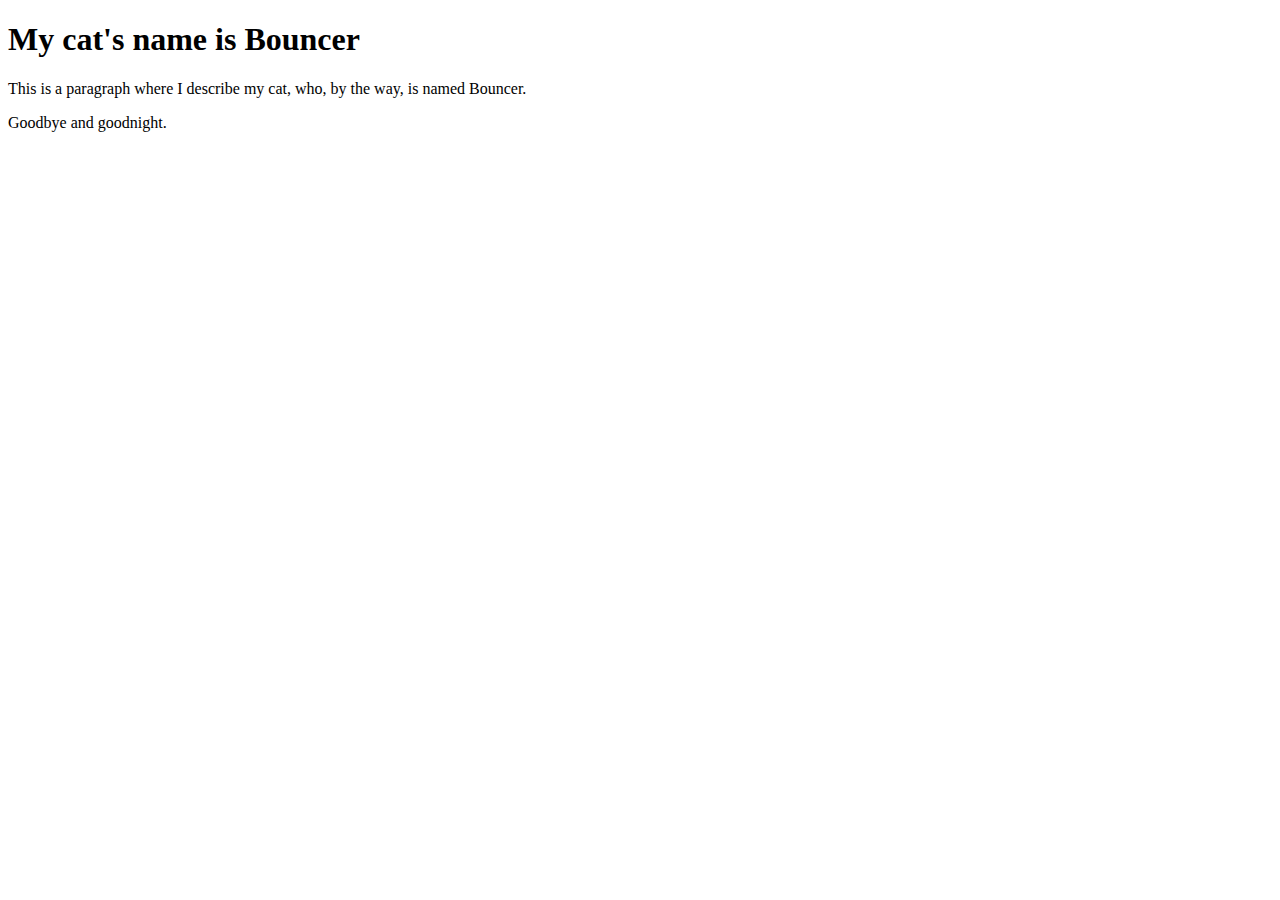
<file: my-cat.html>
<!DOCTYPE html>
<html language="en-US">
<head>
  <title>My cat Bouncer</title>
</head>
<body>
  <h1>My cat's name is Bouncer</h1>

  <p>This is a paragraph where I describe my cat, who, by the way, is named Bouncer.</p>

  <p>Goodbye and goodnight.</p>
</body>
</html>
</file>
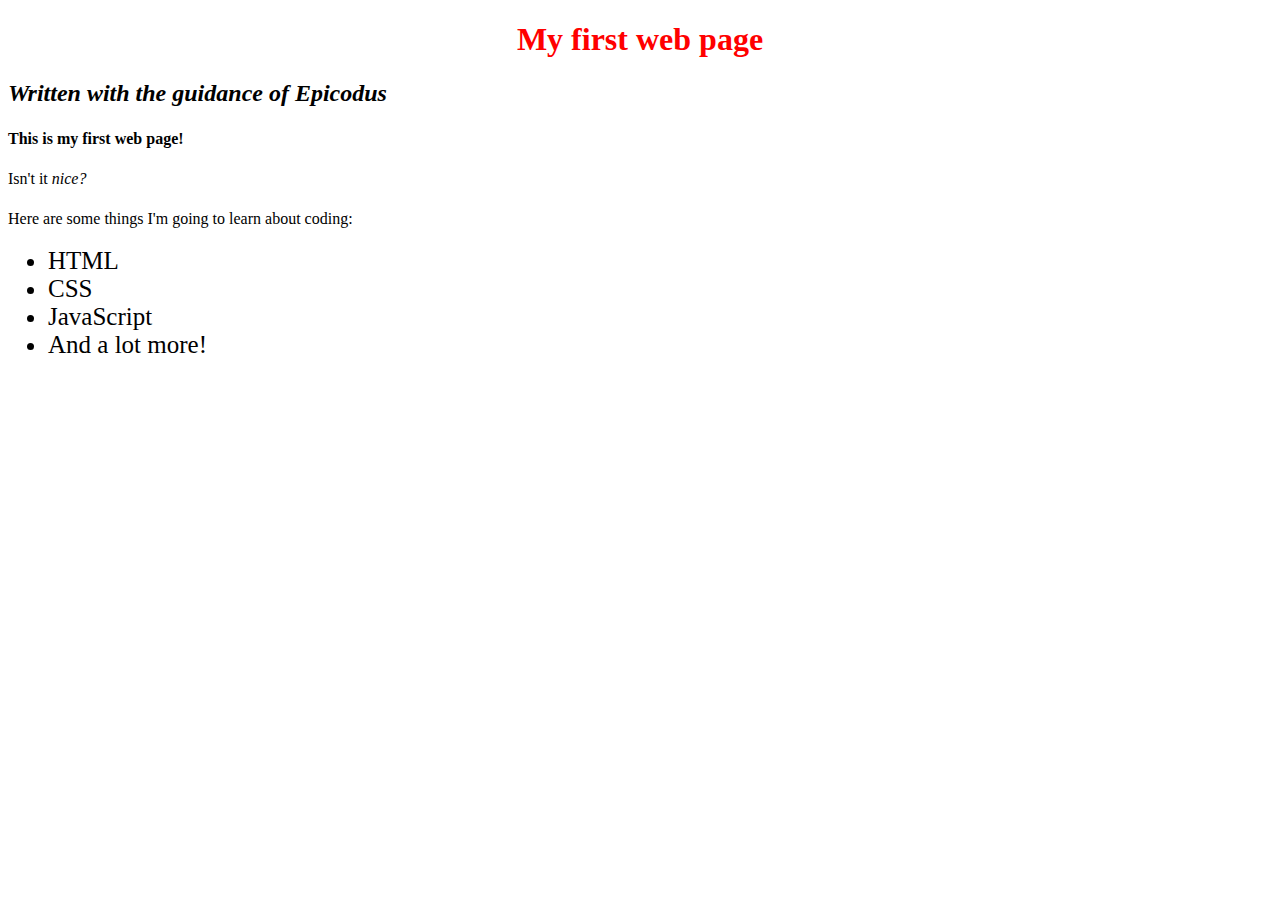
<file: my-first-webpage.html>
<!DOCTYPE html>
<html lang="en-US">
<head>
  <link href="css/styles2.css" rel="stylesheet" type="text/css">
  <title>Web page #1!</title>
</head>
<body>
  <h1>My first web page</h1>
  <h2>Written with the guidance of Epicodus</h2>

  <p><strong>This is my first web page!</strong></p>
  <p>Isn't it <em>nice?</em></p>

  <p>Here are some things I'm going to learn about coding:</p>
  <ul>
    <li>HTML</li>
    <li>CSS</li>
    <li>JavaScript</li>
    <li>And a lot more!</li>
  </ul>
</body>
</html>
</file>
<file: css/styles2.css>
h1  {
color: red;
font-weight: bold;
text-align: center;
}

h2  {
font-style: italic;
font-family: 'Times New Roman';
}

li {
font-size: 25px;
}

P {
  line-height: 150%;
}
</file>
